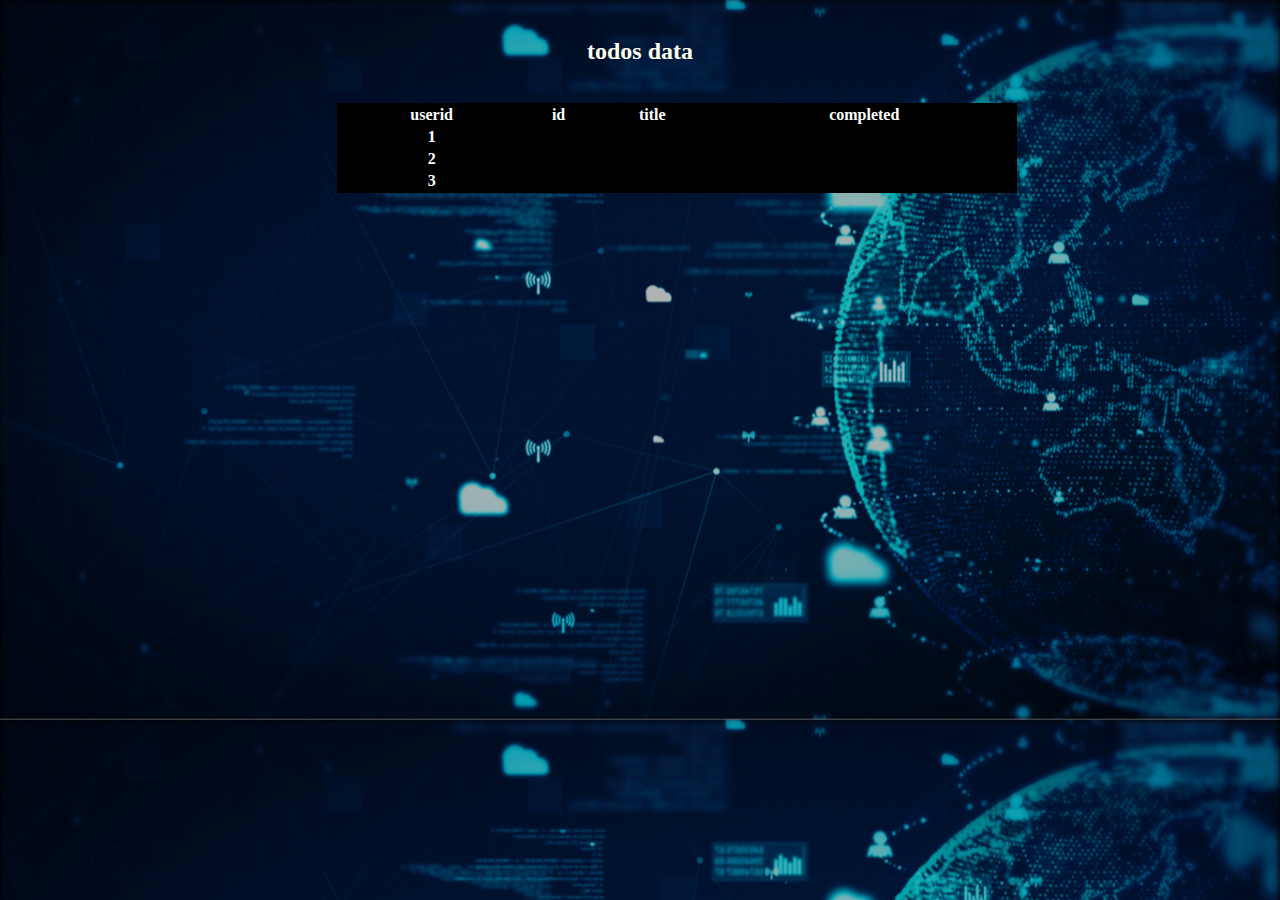
<file: index.html>
<!DOCTYPE html>
<html lang="en">
<head>
    <meta charset="UTF-8">
    <meta http-equiv="X-UA-Compatible" content="IE=edge">
    <meta name="viewport" content="width=device-width, initial-scale=1.0">
    <title>Document</title>
    <!-- CSS only -->
    <link href="https://cdn.jsdelivr.net/npm/bootstrap@5.1.3/dist/css/bootstrap.min.css" rel="stylesheet"
        integrity="sha384-1BmE4kWBq78iYhFldvKuhfTAU6auU8tT94WrHftjDbrCEXSU1oBoqyl2QvZ6jIW3" crossorigin="anonymous">
        <link rel="stylesheet" href="./style.css">
       
</head>
<body>
    <h2>todos data</h2>
    <table class="table" >
        <thead>
            <tr>
                <th scope="col">userid</th>
                <th scope="col">id</th>
                <th scope="col">title</th>
                <th scope="col">completed</th>
            </tr>
        </thead>
        <tbody id="result">
            <tr class="draggable" draggable="true">
                <th scope="row">1</th>
                <td></td>
                <td></td>
                <td></td>
            </tr>
            <tr>
                <th scope="row">2</th>
                <td></td>
                <td></td>
                <td></td>
            </tr>
            <tr>
                <th scope="row">3</th>
                <td colspan="2"></td>
                <td></td>
            </tr> 
        </tbody>
    </table>
</body>
<script>
    
    fetch("https://jsonplaceholder.typicode.com/todos").then(res=>res.json()).then(todos=>displayValues(todos))
    function displayValues(todos) {
        let html_data = ``
        for (let todo of todos){
            html_data+=`
            <tr>
                <td>${todo.userId}</td>
                <td>${todo.id}</td>
                <td>${todo.title}</td>
                <td>${todo.completed}</td>
                </tr>
            `
        }
      document.querySelector("#result").innerHTML=html_data
    }
    </script>
     
</html>
</file>
<file: style.css>
.table{
    background-color: black;
    color: white;
    width: 680px;
    align-items: center;
    margin-left: 26%;
    margin-top: 3%;
}
h2{
    text-align: center;
    color:ivory;
    margin-top: 3%;

}
body{
    background-image:url("./data.jpg");
    background-size: cover;
}
</file>
